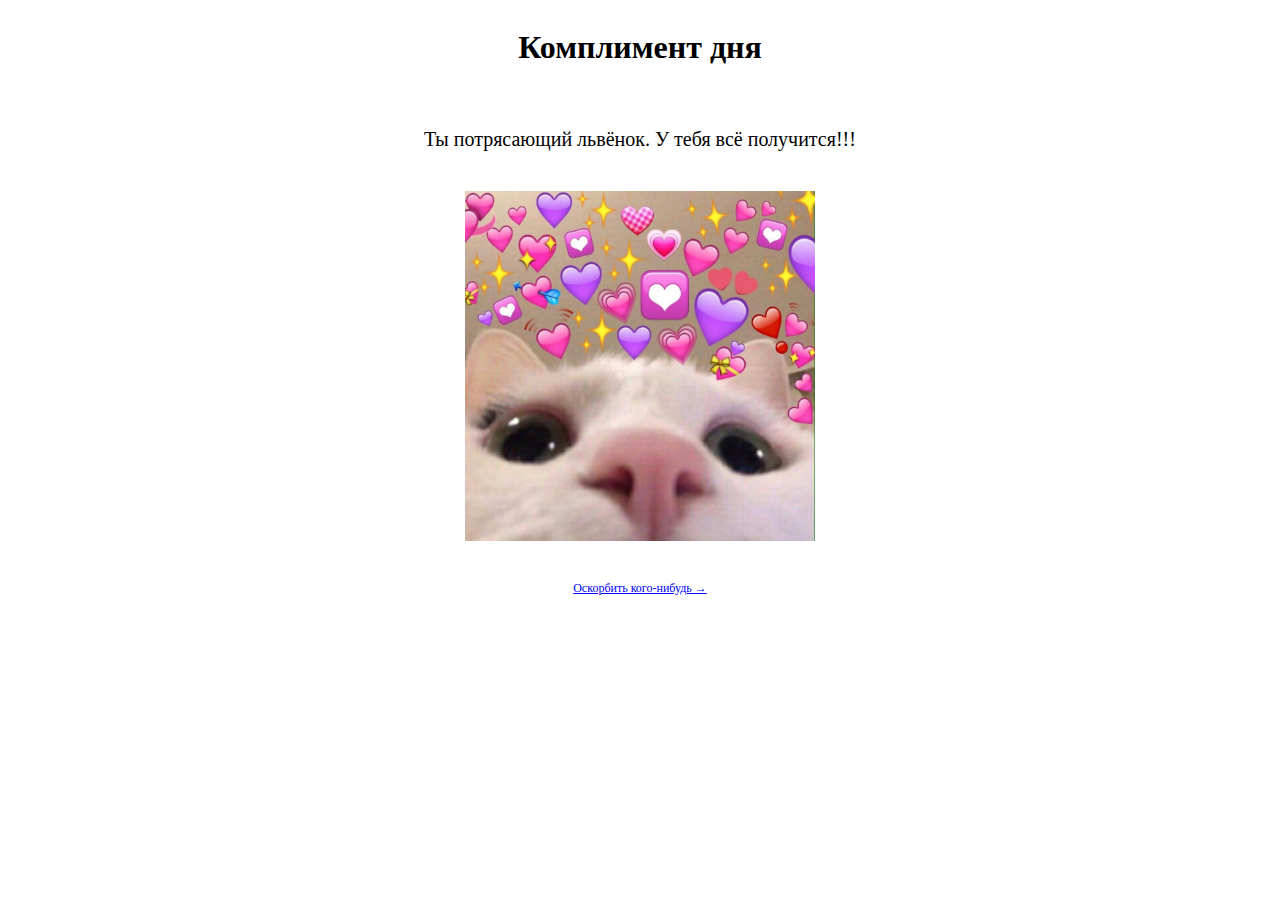
<file: index.html>
<!DOCTYPE html>
<html lang="ru">
<head>
  <meta charset="UTF-8">
  <meta name="viewport" content="width=device-width, initial-scale=1.0">
  <link rel="stylesheet" href="./style.css">
  <title>Тебе</title>
</head>
<body>
  <div class="container">
    <h1 class="heading">Комплимент дня</h1>

    <script>
      const randomAdjs = ["милый", "чудесный", "славный", "потрясающий"];
      const randomAnimals = ["котик", "тигруля", "львёнок"];
      const randomPhrases = ["У тебя всё получится", "Ты чудо", "Пусть тебе всегда везёт"];

      let randomAdj = randomAdjs[Math.floor(Math.random() * 4)];
      let randomAnimal = randomAnimals[Math.floor(Math.random() * 3)];
      let randomPhrase = randomPhrases[Math.floor(Math.random() * 3)];

      let randomCompliment = "<p> Ты " + randomAdj + " " + randomAnimal + ". " + randomPhrase + "!!! </p>";

      document.write(randomCompliment);

    </script>

    <img src="./img/cute.jpg" alt="cute" class="picture">

    <script src="https://yastatic.net/share2/share.js">
    </script>
    <div class="ya-share2" data-curtain data-shape="round" data-services="vkontakte,telegram,whatsapp">
    </div>

    <a href="./index1.html" class="link">
      Оскорбить кого-нибудь →
    </a>
  </div>
</body>
</html>
</file>
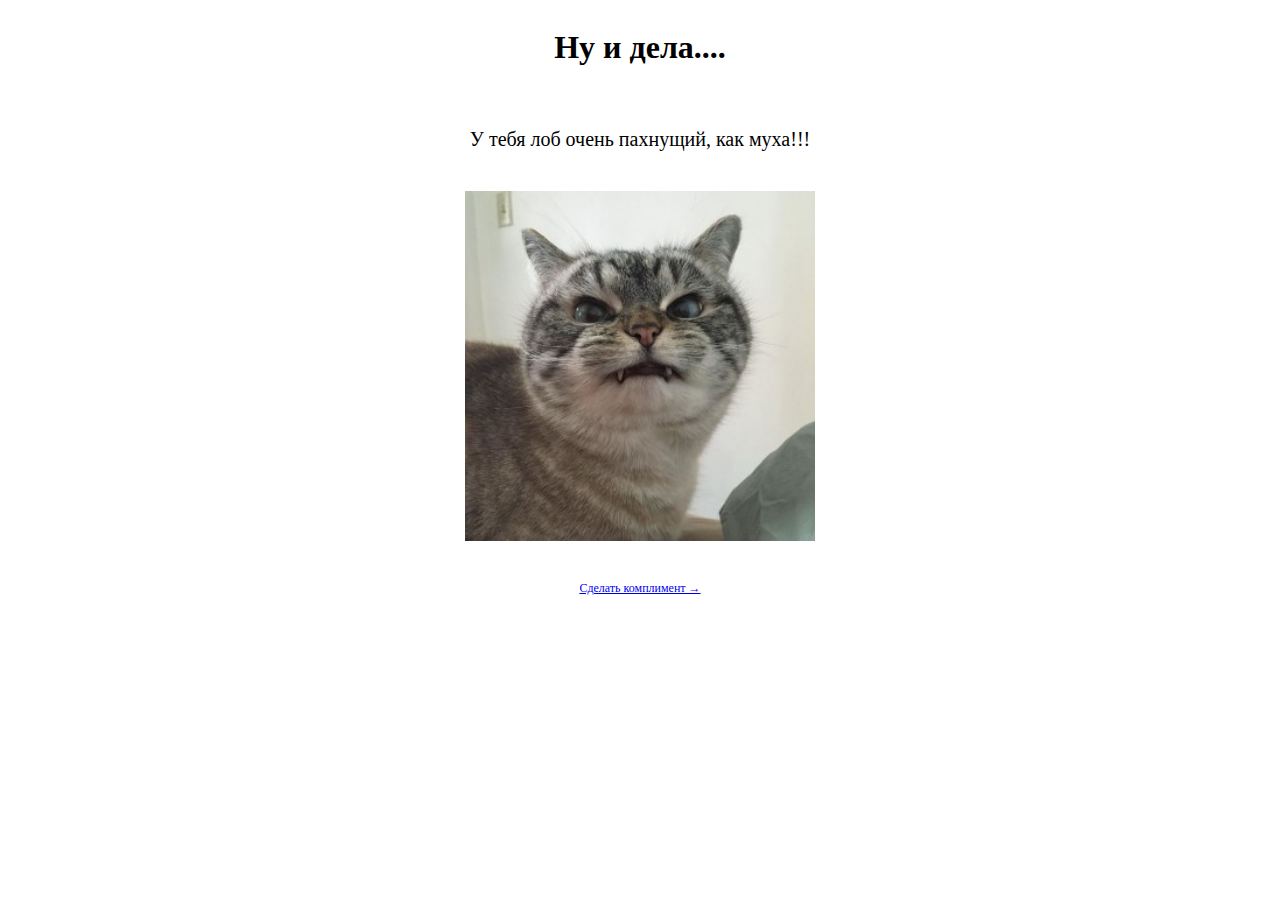
<file: index1.html>
<!DOCTYPE html>
<html lang="ru">
<head>
  <meta charset="UTF-8">
  <meta name="viewport" content="width=device-width, initial-scale=1.0">
  <link rel="stylesheet" href="./style.css">
  <title>Тебе</title>
</head>
<body>
  <div class="container">
    <h1 class="heading">Ну и дела....</h1>

    <script>
      const randomBodyParts = ["лоб", "нос", "ум"];
      const randomAdjs = ["дурацкий", "странный", "инопланетный", "пахнущий"];
      const randomWords = ["муха", "морская свинка", "кирпич", "комнатный цветок"];

      let randomBodyPart = randomBodyParts[Math.floor(Math.random() * 3)];
      let randomAdj = randomAdjs[Math.floor(Math.random() * 4)];
      let randomWord = randomWords[Math.floor(Math.random() * 4)];

      let randomInsult = "<p> У тебя " + randomBodyPart + " очень " + randomAdj + ", как " + randomWord + "!!! </p>";

      document.write(randomInsult);

    </script>

    <img src="./img/angry.jpg" alt="cute" class="picture">

    <script src="https://yastatic.net/share2/share.js">
    </script>
    <div class="ya-share2" data-curtain data-shape="round" data-services="vkontakte,telegram,whatsapp">
    </div>

    <a href="./index.html" class="link">
      Сделать комплимент →
    </a>
  </div>
</body>
</html>
</file>
<file: style.css>
.container {
  display: flex;
  flex-direction: column;
  align-items: center;
  gap: 20px;
}

.picture {
  width: 350px;
  height: 350px;
}

.link {
  font-size: 12px;
}

p {
  font-size: 20px;
}
</file>
